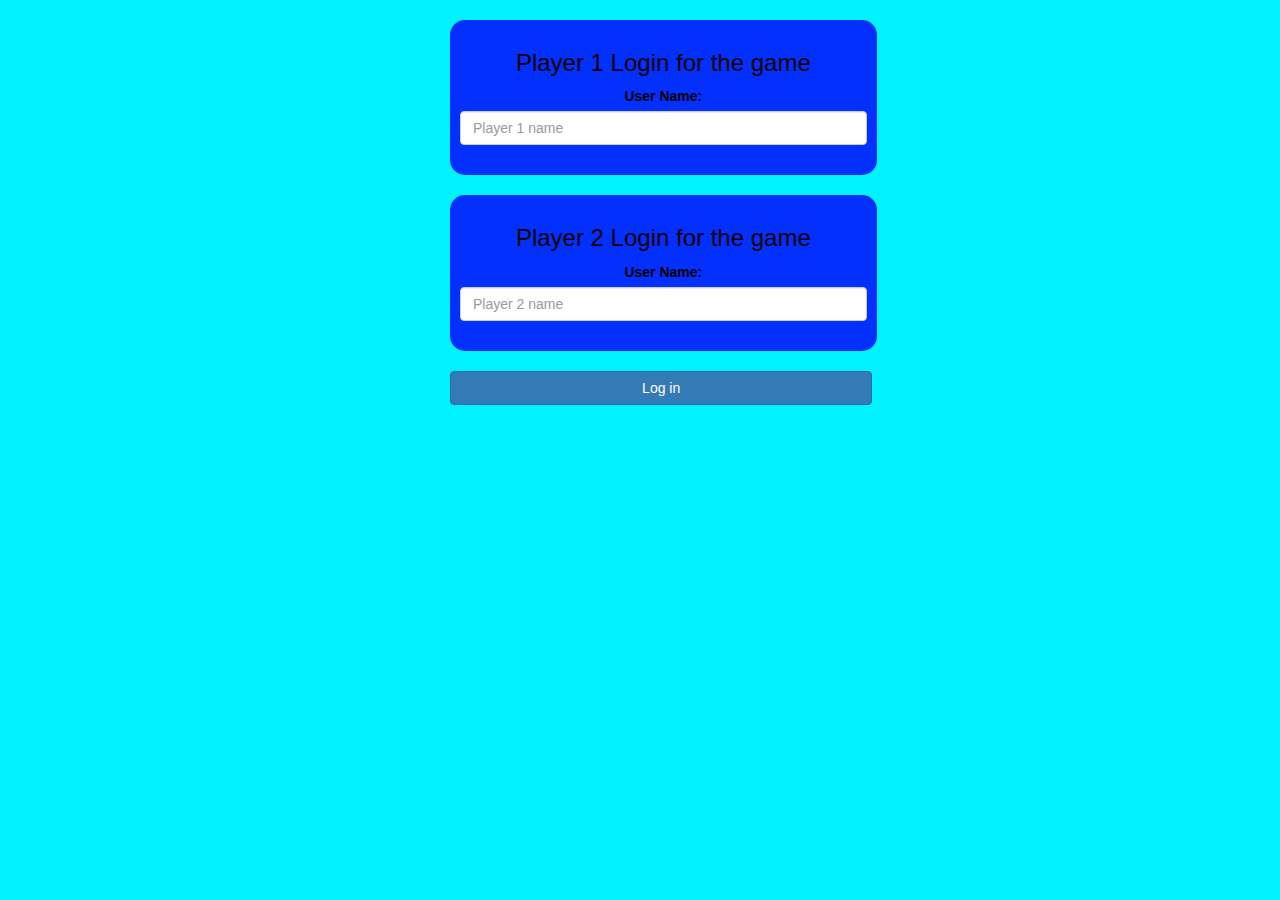
<file: index.html>
<!DOCTYPE html>
<html>
<head>
	<title>Guess the word</title>

<meta name="viewport" content="width=device-width, initial-scale=1">
<link rel="stylesheet" href="https://maxcdn.bootstrapcdn.com/bootstrap/3.4.0/css/bootstrap.min.css">
<script src="https://ajax.googleapis.com/ajax/libs/jquery/3.4.1/jquery.min.js"></script>
<script src="https://maxcdn.bootstrapcdn.com/bootstrap/3.4.0/js/bootstrap.min.js"></script>

<link rel="stylesheet" type="text/css" href="game.css">

<script src="game_login.js"></script>
</head>
<body>
	<br>
<div class="col-lg-4 col-sm-8 col-xs-11 login_div1">
	<h3>Player 1 Login for the game</h3>
	<label>User Name:</label>
	 <input type="text" id="player1_name_input" class="form-control" placeholder="Player 1 name">
     <br>
</div>
<br>
<div class="col-lg-4 col-sm-8 col-xs-11 login_div2">
	<h3>Player 2 Login for the game</h3>
	<label>User Name:</label>
	 <input type="text" id="player2_name_input" class="form-control" placeholder="Player 2 name">
     <br>
</div>
<br>
<button style="width:33%" class="btn btn-primary" onclick="addUser()">Log in</button>
</body>
</html>
</file>
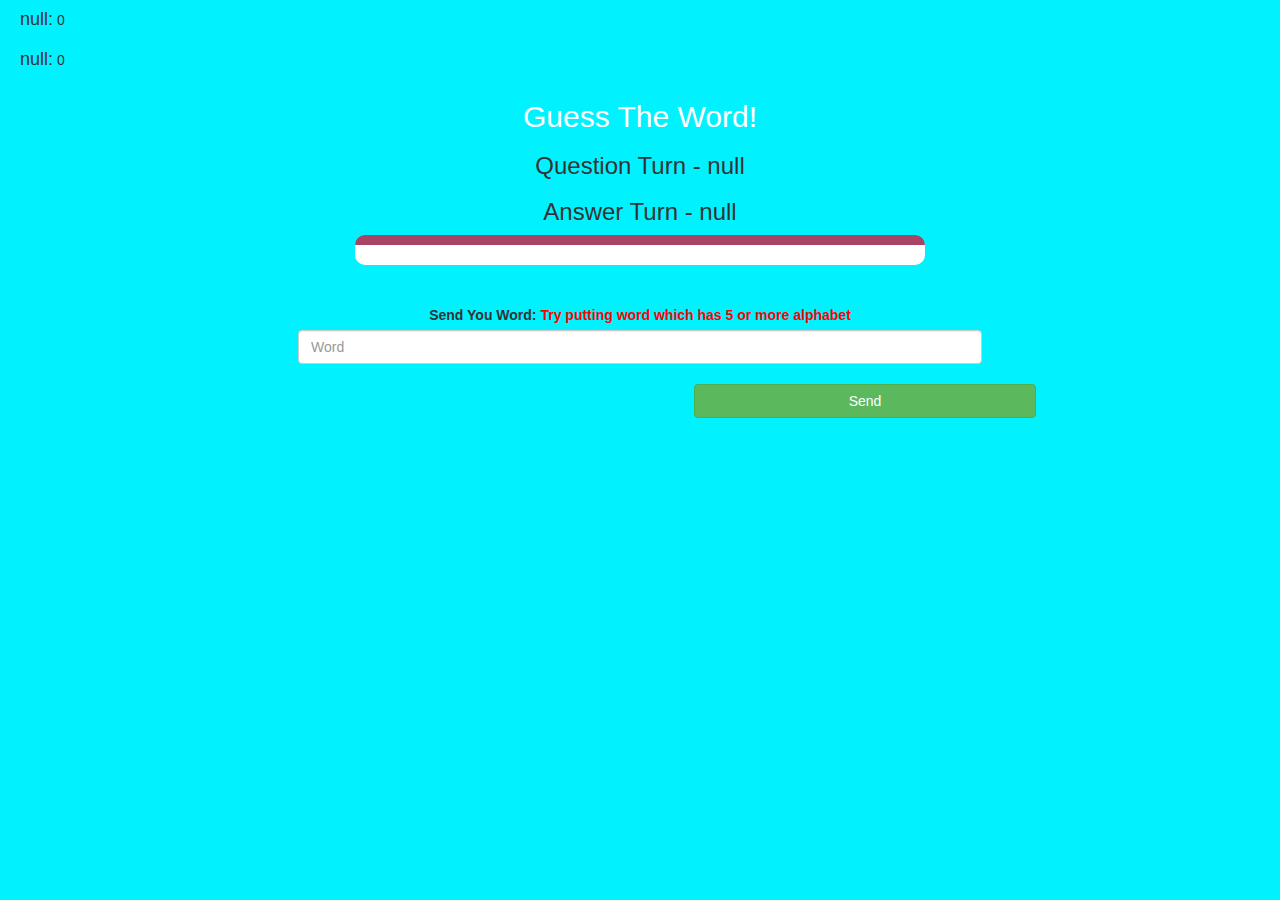
<file: game_page.html>
<!DOCTYPE html>
<html>
<head>
	<title>Guess The Word</title>

<meta name="viewport" content="width=device-width, initial-scale=1">
<link rel="stylesheet" href="https://maxcdn.bootstrapcdn.com/bootstrap/3.4.0/css/bootstrap.min.css">
<script src="https://ajax.googleapis.com/ajax/libs/jquery/3.4.1/jquery.min.js"></script>
<script src="https://maxcdn.bootstrapcdn.com/bootstrap/3.4.0/js/bootstrap.min.js"></script>

<link rel="stylesheet" type="text/css" href="game.css">
</head>
<body>

<h4 id="player1_name"></h4>	<span id="player1_score"></span>
<br>
<h4 id="player2_name"></h4>	<span id="player2_score"></span>

<div class="container">
	<center>
		<h2 style="color: white;">Guess The Word!</h2>
		<h3 id="player_question"></h3>
		<h3 id="player_answer"></h3>
		<div id="output" class="col-lg-6"></div>
        <br>
		<br>
        <label>Send You Word: <b style="color: red">Try putting word which has 5 or more alphabet</b>
        <br>
	    </label>
		<input type="text" id="word" class="form-control" placeholder="Word">
		<br>
		<button onclick="send()" class="btn btn-success" style="width: 30%;">Send</button>
	</center>
</div>

<script src="game_page.js"></script>
</body>
</html>
</file>
<file: game.css>
body
{
	background: rgb(1, 242, 255);
}

	.login_div1 , .login_div2
	{
		background: rgb(3, 48, 252);
		padding: 10px;
		float: none;
		border-radius: 15px;
		color: black;
		text-align:center;
		margin-left: 450px;
	}


#player1_name , #player2_name
{
	display: inline-block;
	margin-left: 20px;
}
#word
{
	width: 60%;
}
#word_display
{
	letter-spacing: 5px;
}
#output
{
background: white;
border-radius: 10px;
border-top: 10px solid #AA4465;
padding: 10px;
float: none;
text-align: left;
}
button
{
	margin-left: 450px;
}
</file>
